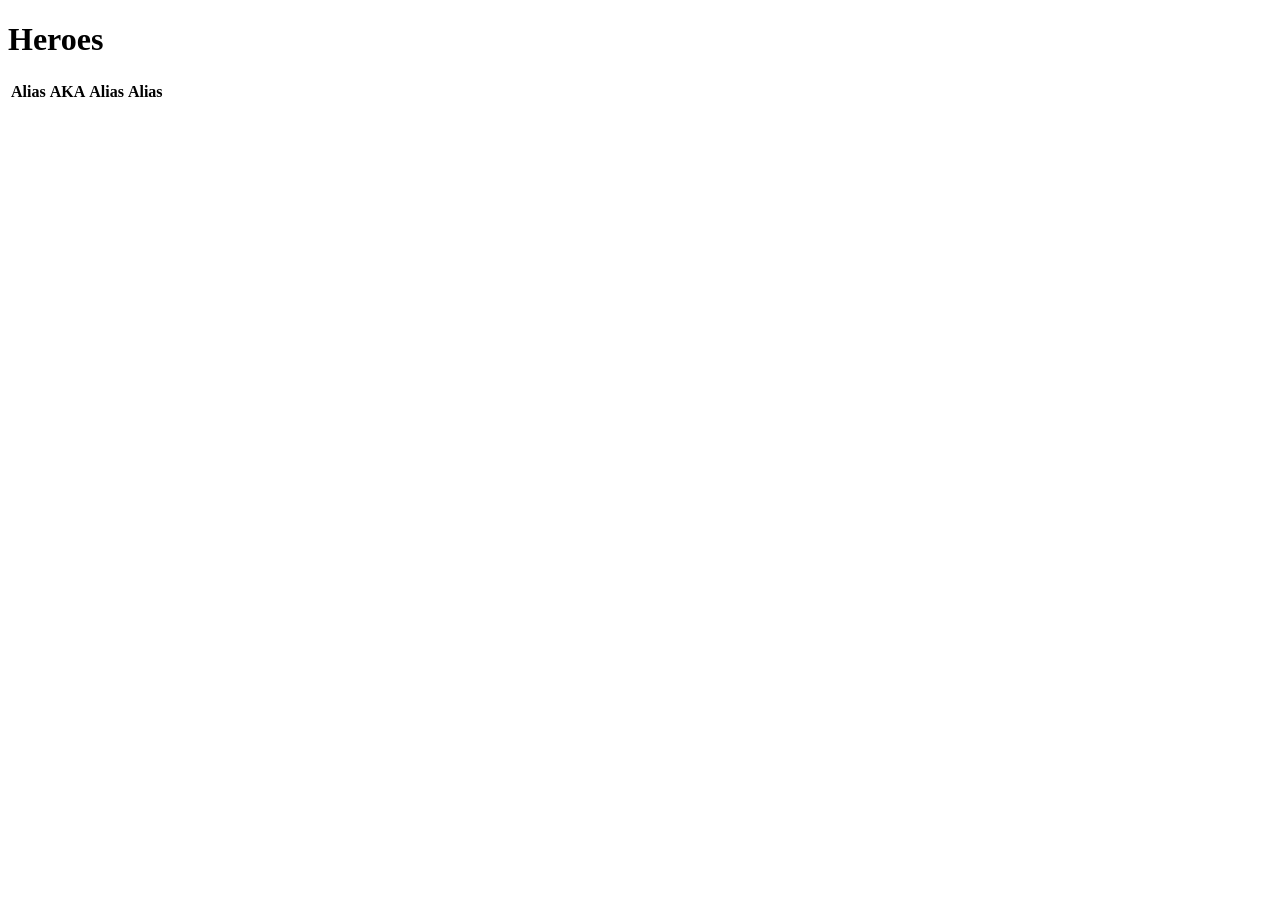
<file: lab10/lab10/target/classes/templates/pets.html>
<!DOCTYPE html>
<html xmlns:th="http://www.thymeleaf.org" lang="en">
<head>
    <link rel="stylesheet" th:href="@{/styles.css}" />
    <meta charset="UTF-8">
    <title>Welcome</title>
</head>
<body>
<h1>Heroes</h1>
<table class="styled-table" >
    <thead>
    <tr>
        <th>Alias</th>
        <th>AKA</th>
        <th>Alias</th>
        <th>Alias</th>
    </tr>
    </thead>
<tr th:each="hero: ${heroes}">
    <td th:text="${hero.alias}" />
    <td th:text="${hero.firstName} + ' ' + ${hero.lastName}" />
    <td th:text="${hero.getUniverse()}" />
    <td th:text="${hero.getTeam() != null ? hero.getTeam().getName() : '-'}"></td>
</tr>
</table>
</body>
</html>
</file>
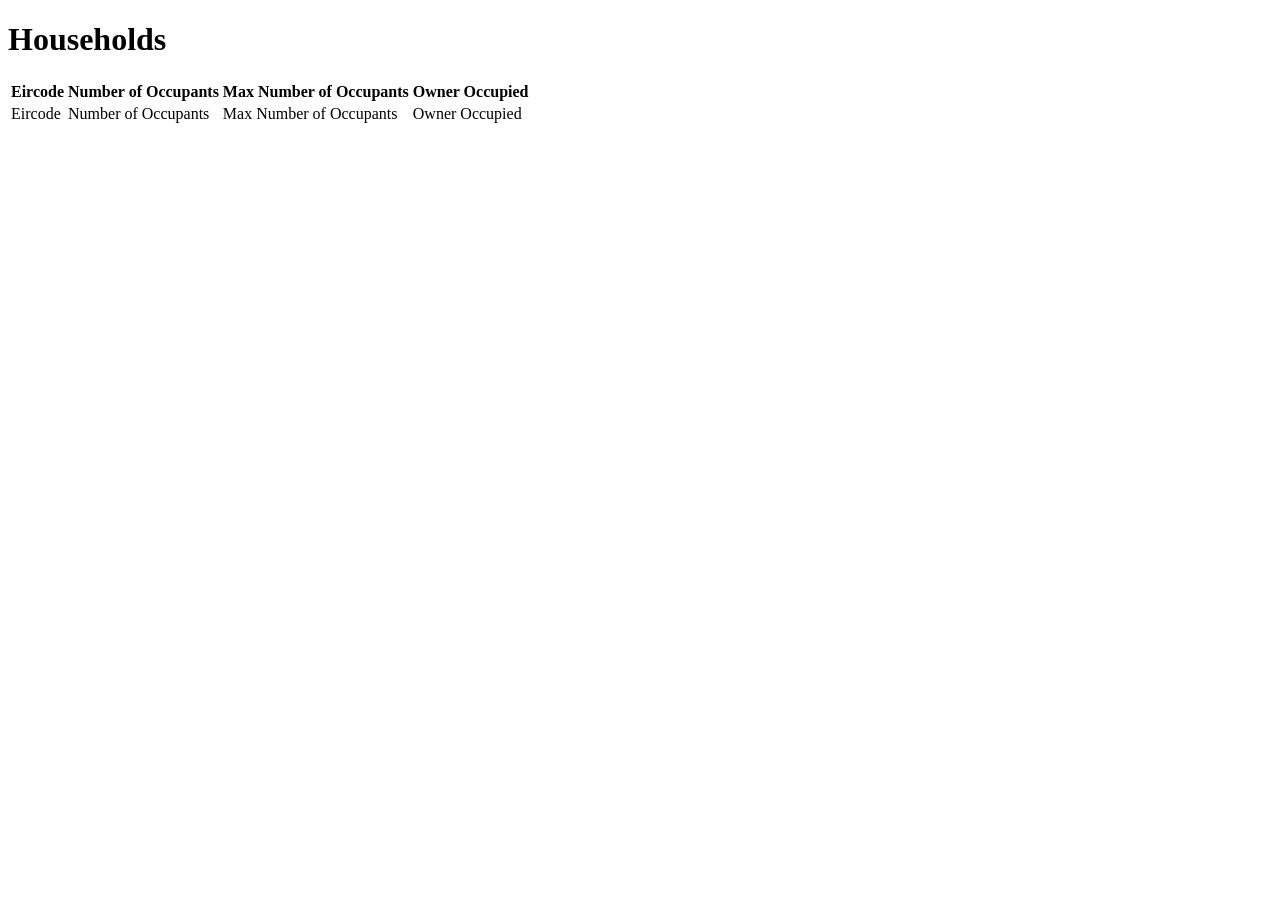
<file: lab9/lab9/src/main/resources/templates/households.html>
<!DOCTYPE html>
<html xmlns:th="http://www.thymeleaf.org" lang="en">
<head>
    <link rel="stylesheet" th:href="@{/styles.css}" />
    <meta charset="UTF-8">
    <title>Households</title>
</head>
<body>
<h1>Households</h1>
<table class="styled-table">
    <thead>
    <tr>
        <th>Eircode</th>
        <th>Number of Occupants</th>
        <th>Max Number of Occupants</th>
        <th>Owner Occupied</th>
    </tr>
    </thead>
    <tbody>
    <tr th:each="household : ${households}">
        <td th:text="${household.eircode}">Eircode</td>
        <td th:text="${household.numberOfOccupants}">Number of Occupants</td>
        <td th:text="${household.maxNumberOfOccupants}">Max Number of Occupants</td>
        <td th:text="${household.ownerOccupied ? 'Yes' : 'No'}">Owner Occupied</td>
    </tr>
    </tbody>
</table>
</body>
</html>
</file>
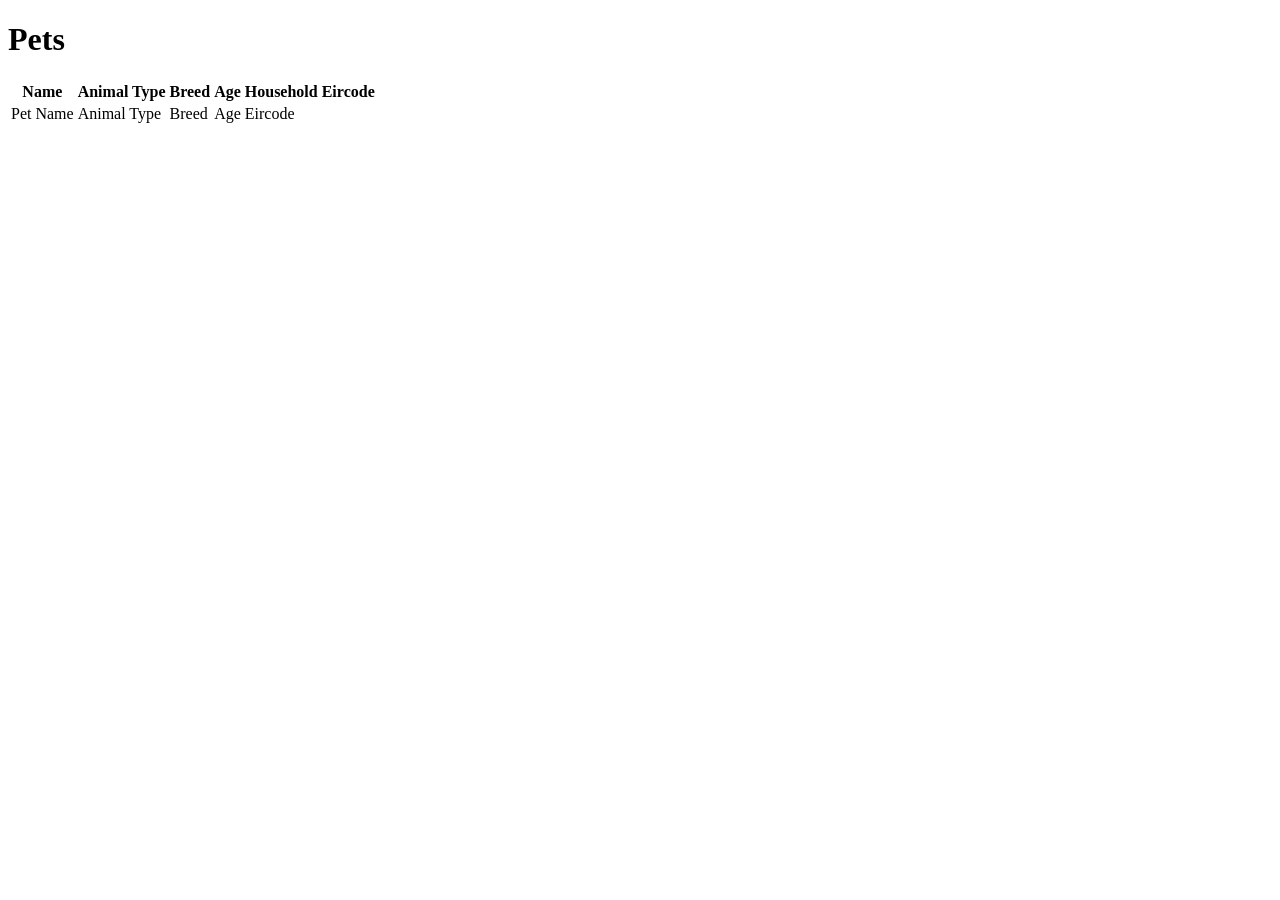
<file: lab9/lab9/src/main/resources/templates/pets.html>
<!DOCTYPE html>
<html xmlns:th="http://www.thymeleaf.org" lang="en">
<head>
  <link rel="stylesheet" th:href="@{/styles.css}" />
  <meta charset="UTF-8">
  <title>Pets</title>
</head>
<body>
<h1>Pets</h1>
<table class="styled-table">
  <thead>
  <tr>
    <th>Name</th>
    <th>Animal Type</th>
    <th>Breed</th>
    <th>Age</th>
    <th>Household Eircode</th>
  </tr>
  </thead>
  <tbody>
  <tr th:each="pet : ${pets}">
    <td th:text="${pet.name}">Pet Name</td>
    <td th:text="${pet.animalType}">Animal Type</td>
    <td th:text="${pet.breed}">Breed</td>
    <td th:text="${pet.age}">Age</td>
    <td th:text="${pet.household.eircode}">Eircode</td>
  </tr>
  </tbody>
</table>
</body>
</html>
</file>
